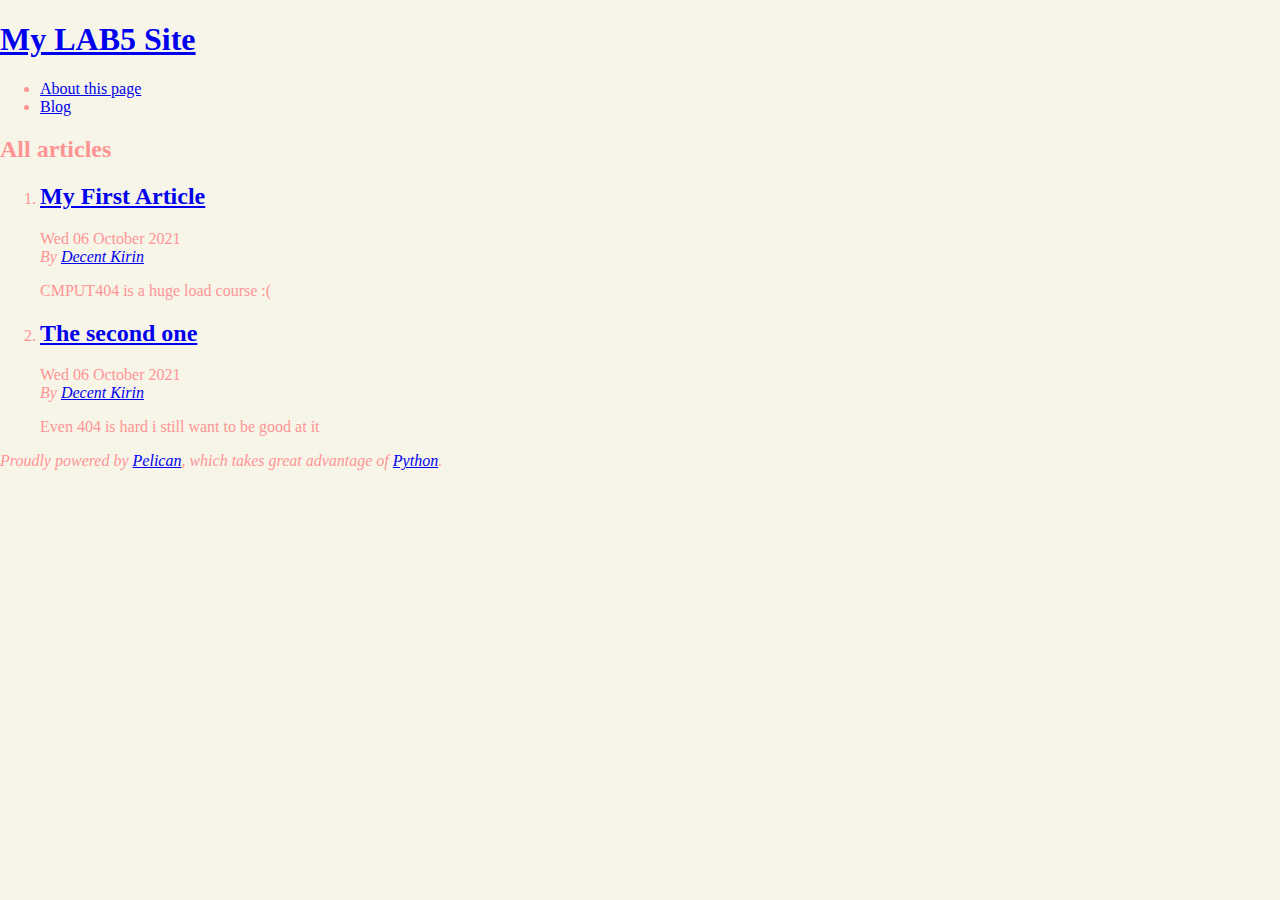
<file: index.html>
<!DOCTYPE html>
<html lang="en">
<head>
        <title>My LAB5 Site</title>
        <meta charset="utf-8" />
        <meta name="generator" content="Pelican" />
        <link href="https://DecKirin.github.io/feeds/all.atom.xml" type="application/atom+xml" rel="alternate" title="My LAB5 Site Full Atom Feed" />

  <link rel="stylesheet" type="text/css" href="https://DecKirin.github.io/theme/style.css" />
</head>

<body id="index" class="home">
        <header id="banner" class="body">
                <h1><a href="https://DecKirin.github.io/">My LAB5 Site</a></h1>
        </header><!-- /#banner -->
        <nav id="menu"><ul>
            <li><a href="https://DecKirin.github.io/pages/about-this-page.html">About this page</a></li>
            <li><a href="https://DecKirin.github.io/category/blog.html">Blog</a></li>
        </ul></nav><!-- /#menu -->
<section id="content">
<h2>All articles</h2>

<ol id="post-list">
        <li><article class="hentry">
                <header> <h2 class="entry-title"><a href="https://DecKirin.github.io/my-first-article.html" rel="bookmark" title="Permalink to My First Article">My First Article</a></h2> </header>
                <footer class="post-info">
                    <time class="published" datetime="2021-10-06T17:45:00-06:00"> Wed 06 October 2021 </time>
                    <address class="vcard author">By
                        <a class="url fn" href="https://DecKirin.github.io/author/decent-kirin.html">Decent Kirin</a>
                    </address>
                </footer><!-- /.post-info -->
                <div class="entry-content"> <p>CMPUT404 is a huge load course :(</p> </div><!-- /.entry-content -->
        </article></li>
        <li><article class="hentry">
                <header> <h2 class="entry-title"><a href="https://DecKirin.github.io/the-second-one.html" rel="bookmark" title="Permalink to The second one">The second one</a></h2> </header>
                <footer class="post-info">
                    <time class="published" datetime="2021-10-06T17:45:00-06:00"> Wed 06 October 2021 </time>
                    <address class="vcard author">By
                        <a class="url fn" href="https://DecKirin.github.io/author/decent-kirin.html">Decent Kirin</a>
                    </address>
                </footer><!-- /.post-info -->
                <div class="entry-content"> <p>Even 404 is hard i still want to be good at it</p> </div><!-- /.entry-content -->
        </article></li>
</ol><!-- /#posts-list -->
</section><!-- /#content -->
        <footer id="contentinfo" class="body">
                <address id="about" class="vcard body">
                Proudly powered by <a href="https://getpelican.com/">Pelican</a>,
                which takes great advantage of <a href="https://www.python.org/">Python</a>.
                </address><!-- /#about -->
        </footer><!-- /#contentinfo -->
</body>
</html>
</file>
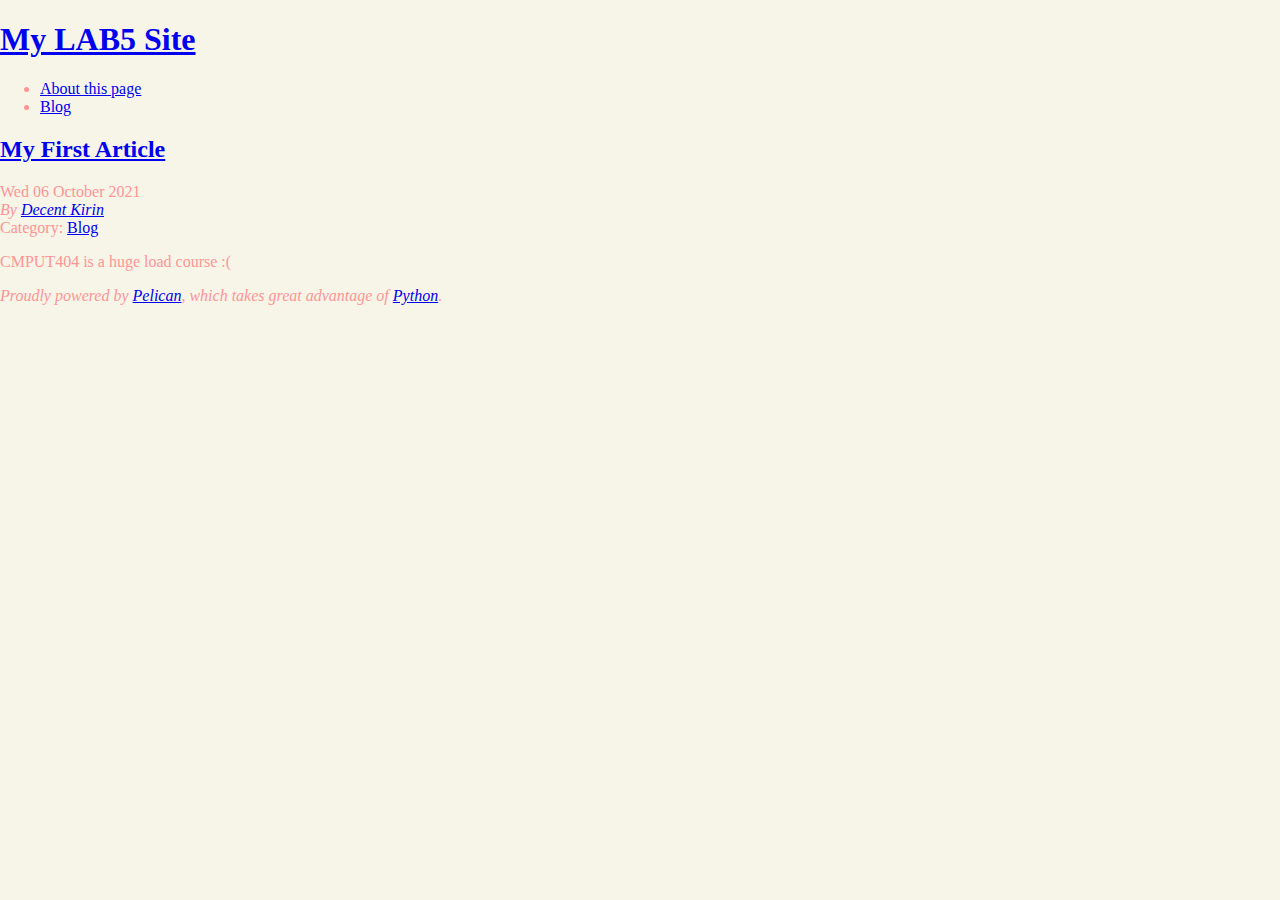
<file: my-first-article.html>
<!DOCTYPE html>
<html lang="en">
<head>
          <title>My LAB5 Site - My First Article</title>
        <meta charset="utf-8" />
        <meta name="generator" content="Pelican" />
        <link href="https://DecKirin.github.io/feeds/all.atom.xml" type="application/atom+xml" rel="alternate" title="My LAB5 Site Full Atom Feed" />

  <link rel="stylesheet" type="text/css" href="https://DecKirin.github.io/theme/style.css" />





</head>

<body id="index" class="home">
        <header id="banner" class="body">
                <h1><a href="https://DecKirin.github.io/">My LAB5 Site</a></h1>
        </header><!-- /#banner -->
        <nav id="menu"><ul>
            <li><a href="https://DecKirin.github.io/pages/about-this-page.html">About this page</a></li>
            <li class="active"><a href="https://DecKirin.github.io/category/blog.html">Blog</a></li>
        </ul></nav><!-- /#menu -->
<section id="content" class="body">
  <header>
    <h2 class="entry-title">
      <a href="https://DecKirin.github.io/my-first-article.html" rel="bookmark"
         title="Permalink to My First Article">My First Article</a></h2>
 
  </header>
  <footer class="post-info">
    <time class="published" datetime="2021-10-06T17:45:00-06:00">
      Wed 06 October 2021
    </time>
    <address class="vcard author">
      By           <a class="url fn" href="https://DecKirin.github.io/author/decent-kirin.html">Decent Kirin</a>
    </address>
    <div class="category">
        Category: <a href="https://DecKirin.github.io/category/blog.html">Blog</a>
    </div>
  </footer><!-- /.post-info -->
  <div class="entry-content">
    <p>CMPUT404 is a huge load course :(</p>
  </div><!-- /.entry-content -->
</section>
        <footer id="contentinfo" class="body">
                <address id="about" class="vcard body">
                Proudly powered by <a href="https://getpelican.com/">Pelican</a>,
                which takes great advantage of <a href="https://www.python.org/">Python</a>.
                </address><!-- /#about -->
        </footer><!-- /#contentinfo -->
</body>
</html>
</file>
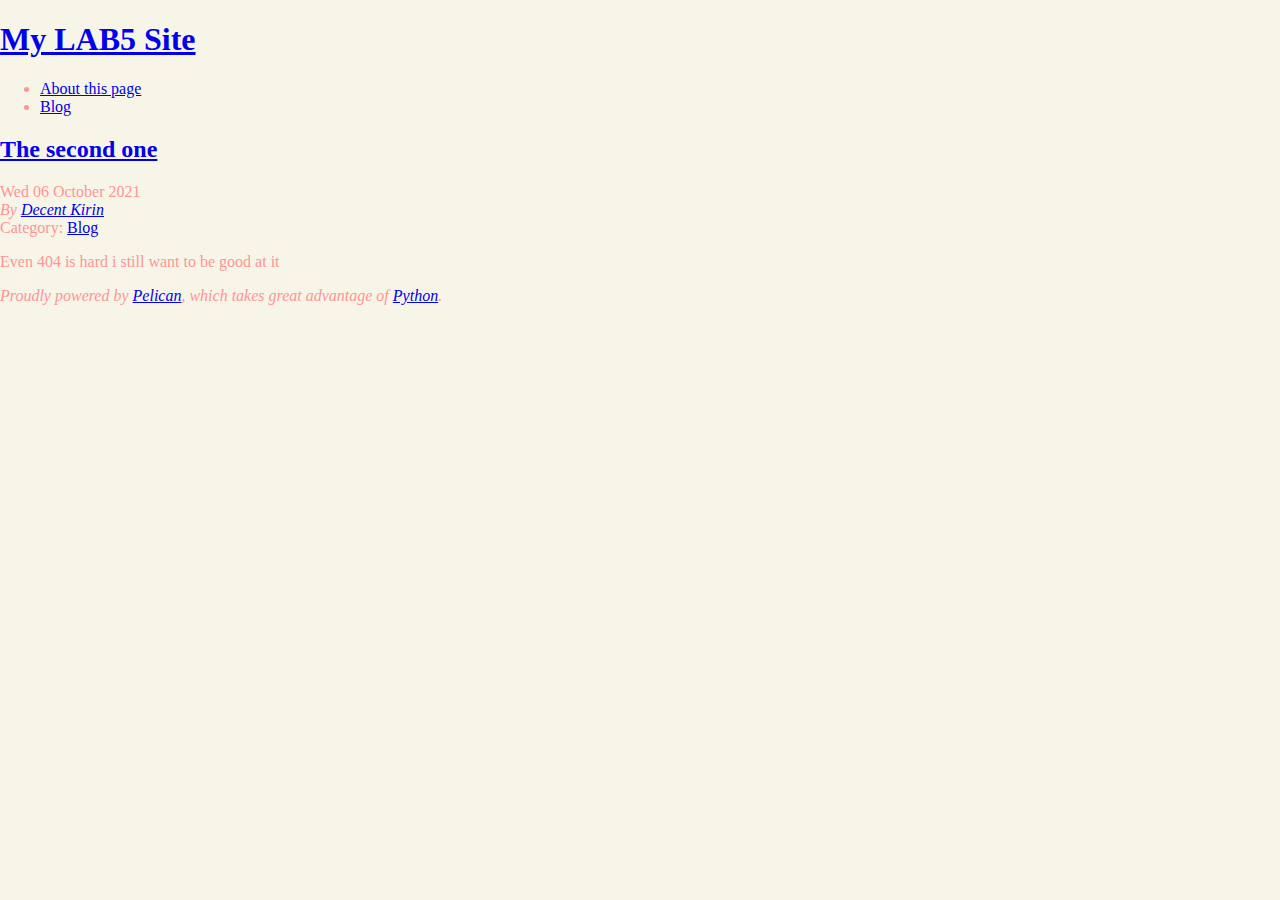
<file: the-second-one.html>
<!DOCTYPE html>
<html lang="en">
<head>
          <title>My LAB5 Site - The second one</title>
        <meta charset="utf-8" />
        <meta name="generator" content="Pelican" />
        <link href="https://DecKirin.github.io/feeds/all.atom.xml" type="application/atom+xml" rel="alternate" title="My LAB5 Site Full Atom Feed" />

  <link rel="stylesheet" type="text/css" href="https://DecKirin.github.io/theme/style.css" />





</head>

<body id="index" class="home">
        <header id="banner" class="body">
                <h1><a href="https://DecKirin.github.io/">My LAB5 Site</a></h1>
        </header><!-- /#banner -->
        <nav id="menu"><ul>
            <li><a href="https://DecKirin.github.io/pages/about-this-page.html">About this page</a></li>
            <li class="active"><a href="https://DecKirin.github.io/category/blog.html">Blog</a></li>
        </ul></nav><!-- /#menu -->
<section id="content" class="body">
  <header>
    <h2 class="entry-title">
      <a href="https://DecKirin.github.io/the-second-one.html" rel="bookmark"
         title="Permalink to The second one">The second one</a></h2>
 
  </header>
  <footer class="post-info">
    <time class="published" datetime="2021-10-06T17:45:00-06:00">
      Wed 06 October 2021
    </time>
    <address class="vcard author">
      By           <a class="url fn" href="https://DecKirin.github.io/author/decent-kirin.html">Decent Kirin</a>
    </address>
    <div class="category">
        Category: <a href="https://DecKirin.github.io/category/blog.html">Blog</a>
    </div>
  </footer><!-- /.post-info -->
  <div class="entry-content">
    <p>Even 404 is hard i still want to be good at it</p>
  </div><!-- /.entry-content -->
</section>
        <footer id="contentinfo" class="body">
                <address id="about" class="vcard body">
                Proudly powered by <a href="https://getpelican.com/">Pelican</a>,
                which takes great advantage of <a href="https://www.python.org/">Python</a>.
                </address><!-- /#about -->
        </footer><!-- /#contentinfo -->
</body>
</html>
</file>
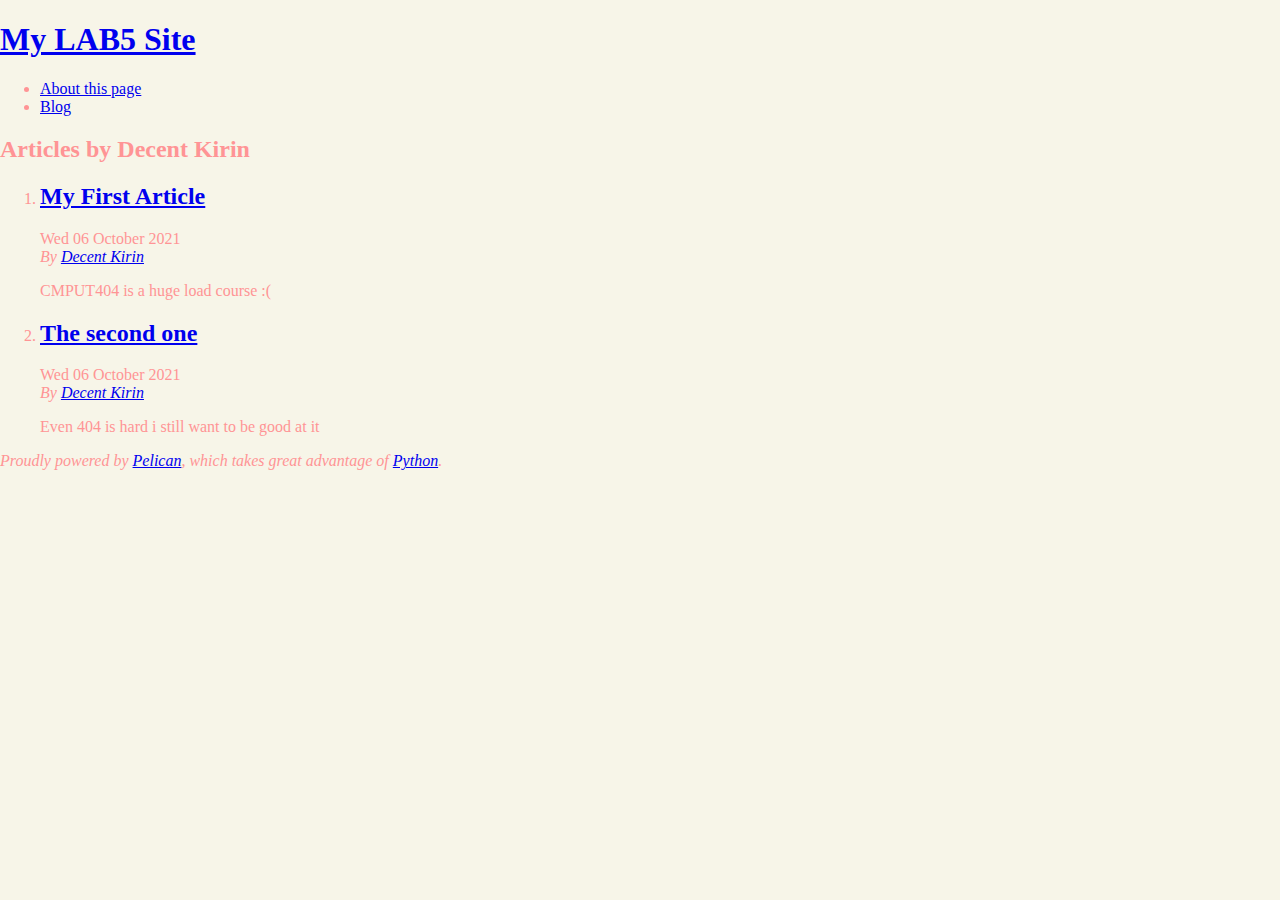
<file: author/decent-kirin.html>
<!DOCTYPE html>
<html lang="en">
<head>
        <title>My LAB5 Site - Articles by Decent Kirin</title>
        <meta charset="utf-8" />
        <meta name="generator" content="Pelican" />
        <link href="https://DecKirin.github.io/feeds/all.atom.xml" type="application/atom+xml" rel="alternate" title="My LAB5 Site Full Atom Feed" />

  <link rel="stylesheet" type="text/css" href="https://DecKirin.github.io/theme/style.css" />
</head>

<body id="index" class="home">
        <header id="banner" class="body">
                <h1><a href="https://DecKirin.github.io/">My LAB5 Site</a></h1>
        </header><!-- /#banner -->
        <nav id="menu"><ul>
            <li><a href="https://DecKirin.github.io/pages/about-this-page.html">About this page</a></li>
            <li><a href="https://DecKirin.github.io/category/blog.html">Blog</a></li>
        </ul></nav><!-- /#menu -->
<section id="content">
<h2>Articles by Decent Kirin</h2>

<ol id="post-list">
        <li><article class="hentry">
                <header> <h2 class="entry-title"><a href="https://DecKirin.github.io/my-first-article.html" rel="bookmark" title="Permalink to My First Article">My First Article</a></h2> </header>
                <footer class="post-info">
                    <time class="published" datetime="2021-10-06T17:45:00-06:00"> Wed 06 October 2021 </time>
                    <address class="vcard author">By
                        <a class="url fn" href="https://DecKirin.github.io/author/decent-kirin.html">Decent Kirin</a>
                    </address>
                </footer><!-- /.post-info -->
                <div class="entry-content"> <p>CMPUT404 is a huge load course :(</p> </div><!-- /.entry-content -->
        </article></li>
        <li><article class="hentry">
                <header> <h2 class="entry-title"><a href="https://DecKirin.github.io/the-second-one.html" rel="bookmark" title="Permalink to The second one">The second one</a></h2> </header>
                <footer class="post-info">
                    <time class="published" datetime="2021-10-06T17:45:00-06:00"> Wed 06 October 2021 </time>
                    <address class="vcard author">By
                        <a class="url fn" href="https://DecKirin.github.io/author/decent-kirin.html">Decent Kirin</a>
                    </address>
                </footer><!-- /.post-info -->
                <div class="entry-content"> <p>Even 404 is hard i still want to be good at it</p> </div><!-- /.entry-content -->
        </article></li>
</ol><!-- /#posts-list -->
</section><!-- /#content -->
        <footer id="contentinfo" class="body">
                <address id="about" class="vcard body">
                Proudly powered by <a href="https://getpelican.com/">Pelican</a>,
                which takes great advantage of <a href="https://www.python.org/">Python</a>.
                </address><!-- /#about -->
        </footer><!-- /#contentinfo -->
</body>
</html>
</file>
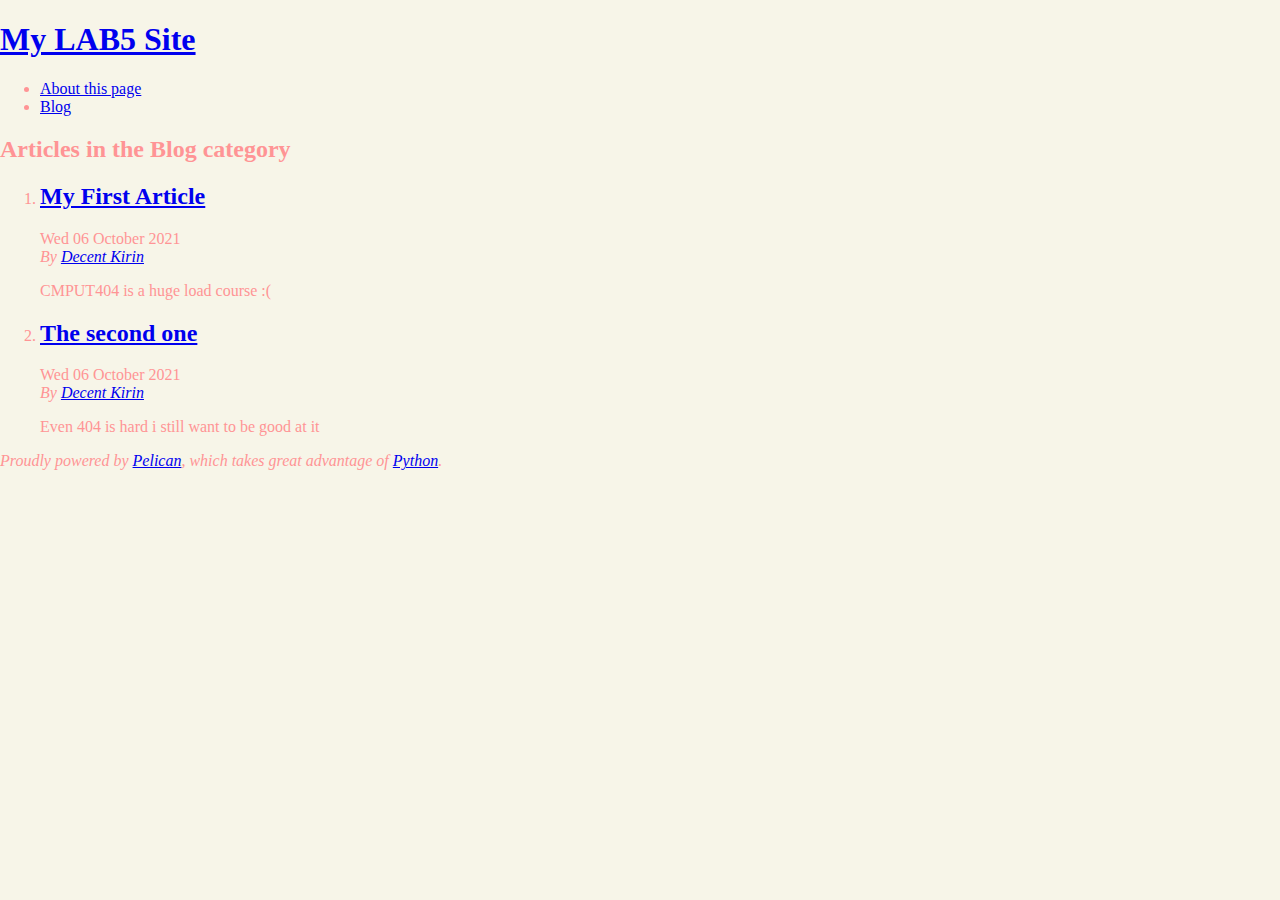
<file: category/blog.html>
<!DOCTYPE html>
<html lang="en">
<head>
        <title>My LAB5 Site - Blog category</title>
        <meta charset="utf-8" />
        <meta name="generator" content="Pelican" />
        <link href="https://DecKirin.github.io/feeds/all.atom.xml" type="application/atom+xml" rel="alternate" title="My LAB5 Site Full Atom Feed" />

  <link rel="stylesheet" type="text/css" href="https://DecKirin.github.io/theme/style.css" />
</head>

<body id="index" class="home">
        <header id="banner" class="body">
                <h1><a href="https://DecKirin.github.io/">My LAB5 Site</a></h1>
        </header><!-- /#banner -->
        <nav id="menu"><ul>
            <li><a href="https://DecKirin.github.io/pages/about-this-page.html">About this page</a></li>
            <li class="active"><a href="https://DecKirin.github.io/category/blog.html">Blog</a></li>
        </ul></nav><!-- /#menu -->
<section id="content">
<h2>Articles in the Blog category</h2>

<ol id="post-list">
        <li><article class="hentry">
                <header> <h2 class="entry-title"><a href="https://DecKirin.github.io/my-first-article.html" rel="bookmark" title="Permalink to My First Article">My First Article</a></h2> </header>
                <footer class="post-info">
                    <time class="published" datetime="2021-10-06T17:45:00-06:00"> Wed 06 October 2021 </time>
                    <address class="vcard author">By
                        <a class="url fn" href="https://DecKirin.github.io/author/decent-kirin.html">Decent Kirin</a>
                    </address>
                </footer><!-- /.post-info -->
                <div class="entry-content"> <p>CMPUT404 is a huge load course :(</p> </div><!-- /.entry-content -->
        </article></li>
        <li><article class="hentry">
                <header> <h2 class="entry-title"><a href="https://DecKirin.github.io/the-second-one.html" rel="bookmark" title="Permalink to The second one">The second one</a></h2> </header>
                <footer class="post-info">
                    <time class="published" datetime="2021-10-06T17:45:00-06:00"> Wed 06 October 2021 </time>
                    <address class="vcard author">By
                        <a class="url fn" href="https://DecKirin.github.io/author/decent-kirin.html">Decent Kirin</a>
                    </address>
                </footer><!-- /.post-info -->
                <div class="entry-content"> <p>Even 404 is hard i still want to be good at it</p> </div><!-- /.entry-content -->
        </article></li>
</ol><!-- /#posts-list -->
</section><!-- /#content -->
        <footer id="contentinfo" class="body">
                <address id="about" class="vcard body">
                Proudly powered by <a href="https://getpelican.com/">Pelican</a>,
                which takes great advantage of <a href="https://www.python.org/">Python</a>.
                </address><!-- /#about -->
        </footer><!-- /#contentinfo -->
</body>
</html>
</file>
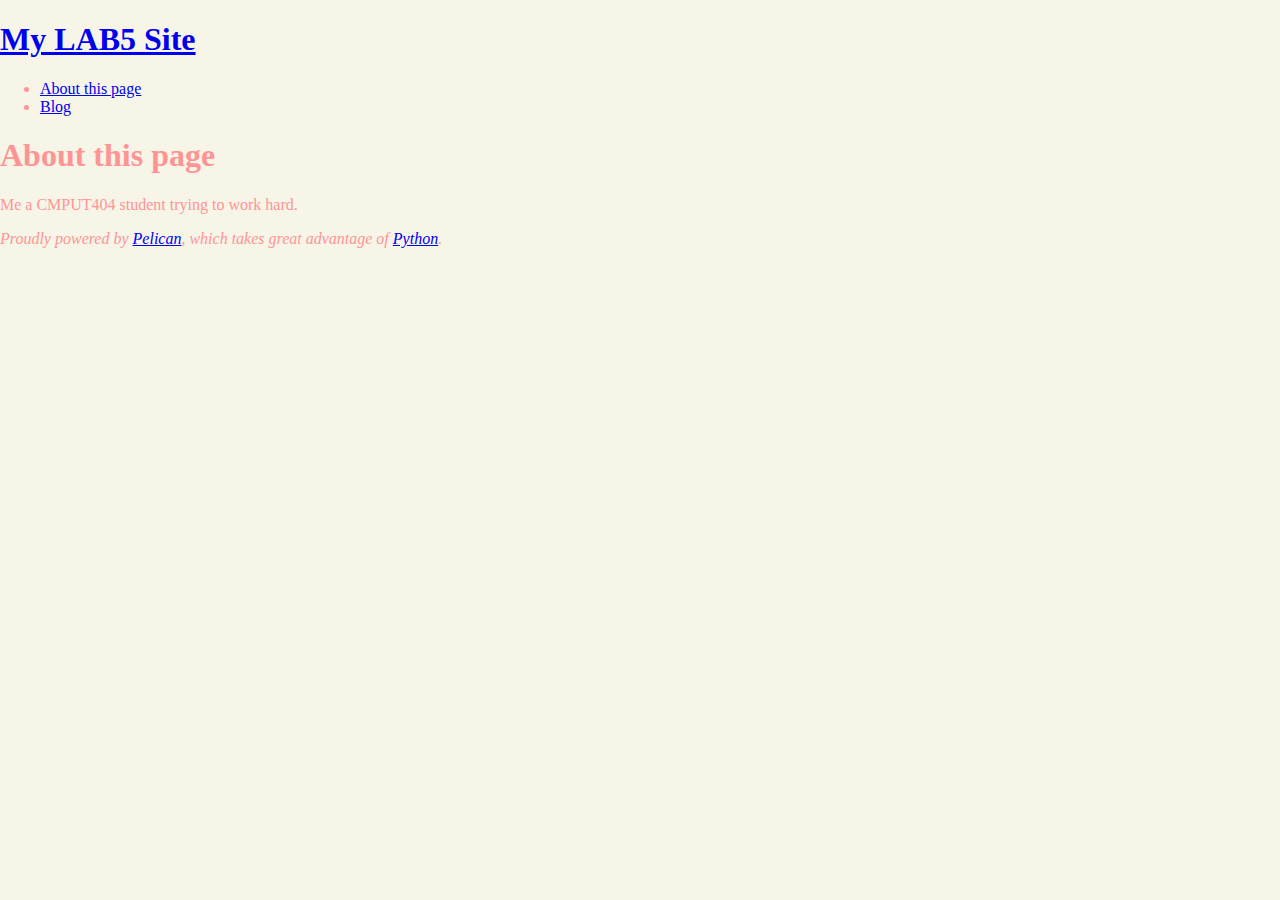
<file: pages/about-this-page.html>
<!DOCTYPE html>
<html lang="en">
<head>
          <title>My LAB5 Site - About this page</title>
        <meta charset="utf-8" />
        <meta name="generator" content="Pelican" />
        <link href="https://DecKirin.github.io/feeds/all.atom.xml" type="application/atom+xml" rel="alternate" title="My LAB5 Site Full Atom Feed" />

  <link rel="stylesheet" type="text/css" href="https://DecKirin.github.io/theme/style.css" />


</head>

<body id="index" class="home">
        <header id="banner" class="body">
                <h1><a href="https://DecKirin.github.io/">My LAB5 Site</a></h1>
        </header><!-- /#banner -->
        <nav id="menu"><ul>
            <li class="active"><a href="https://DecKirin.github.io/pages/about-this-page.html">About this page</a></li>
            <li><a href="https://DecKirin.github.io/category/blog.html">Blog</a></li>
        </ul></nav><!-- /#menu -->
    <h1>About this page</h1>
    

    <p>Me a CMPUT404 student trying to work hard.</p>

        <footer id="contentinfo" class="body">
                <address id="about" class="vcard body">
                Proudly powered by <a href="https://getpelican.com/">Pelican</a>,
                which takes great advantage of <a href="https://www.python.org/">Python</a>.
                </address><!-- /#about -->
        </footer><!-- /#contentinfo -->
</body>
</html>
</file>
